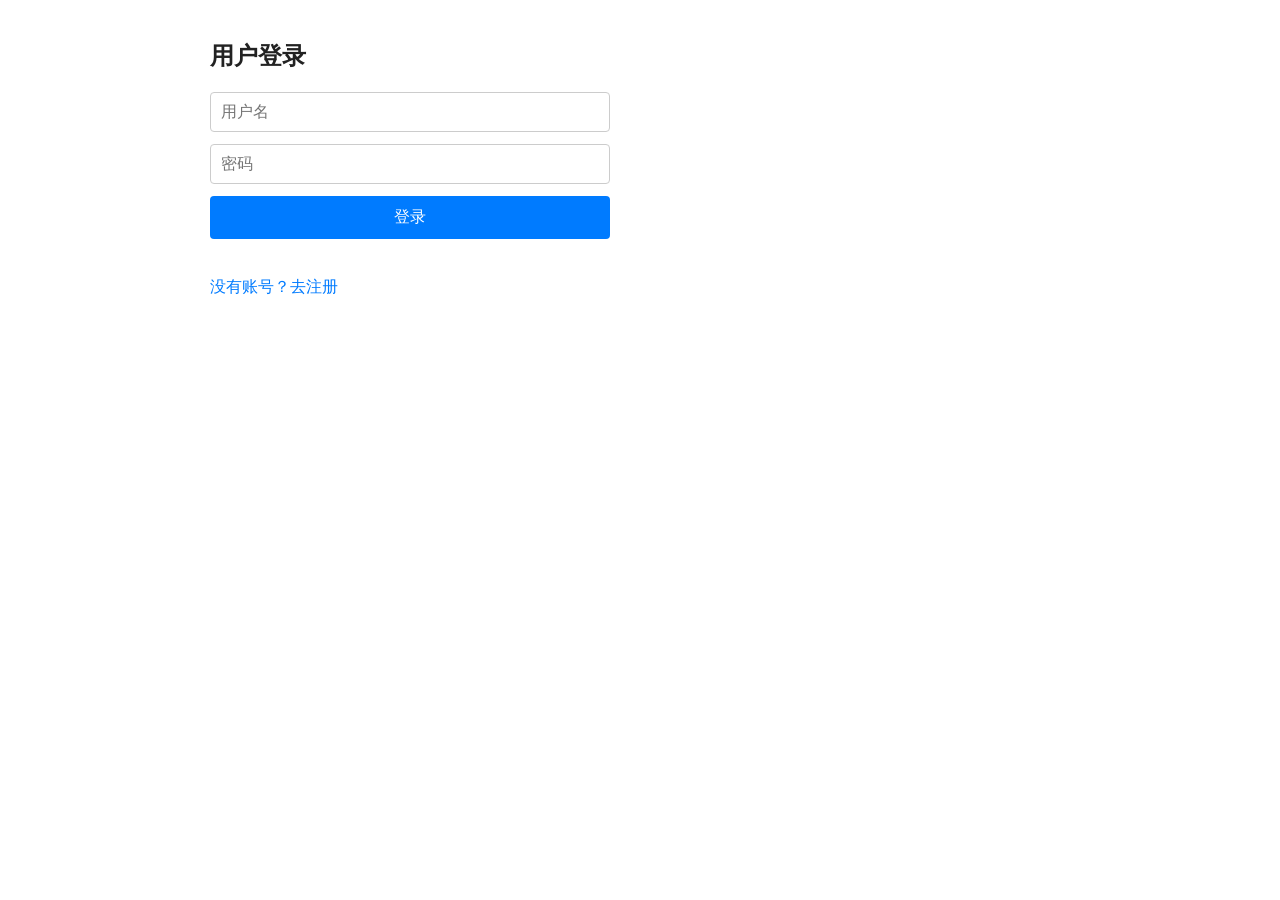
<file: index.html>
<!DOCTYPE html>
<html lang="zh-CN">
<head>
    <meta charset="UTF-8">
    <title>登录</title>
    <link rel="stylesheet" href="style.css">
</head>
<body>
    <h2>用户登录</h2>
    <div class="msg" id="tip"></div>
    <form id="loginForm">
        <input type="text" id="username" placeholder="用户名" required>
        <input type="password" id="password" placeholder="密码" required>
        <button type="submit">登录</button>
    </form>
    <a href="register.html">没有账号？去注册</a>

    <script>
        const tip = document.getElementById('tip');
        const loginForm = document.getElementById('loginForm');

        // 获取本地用户数据
        function getUsers() {
            return JSON.parse(localStorage.getItem('users')) || [];
        }

        loginForm.addEventListener('submit', e => {
            e.preventDefault();
            const uname = document.getElementById('username').value.trim();
            const pwd = document.getElementById('password').value.trim();
            const users = getUsers();
            const user = users.find(u => u.username === uname && u.password === pwd);
            if (user) {
                // 记录登录状态
                localStorage.setItem('loginUser', JSON.stringify(user));
                location.href = 'dashboard.html';
            } else {
                tip.innerText = '用户名或密码错误';
            }
        })
    </script>
</body>
</html>
</file>
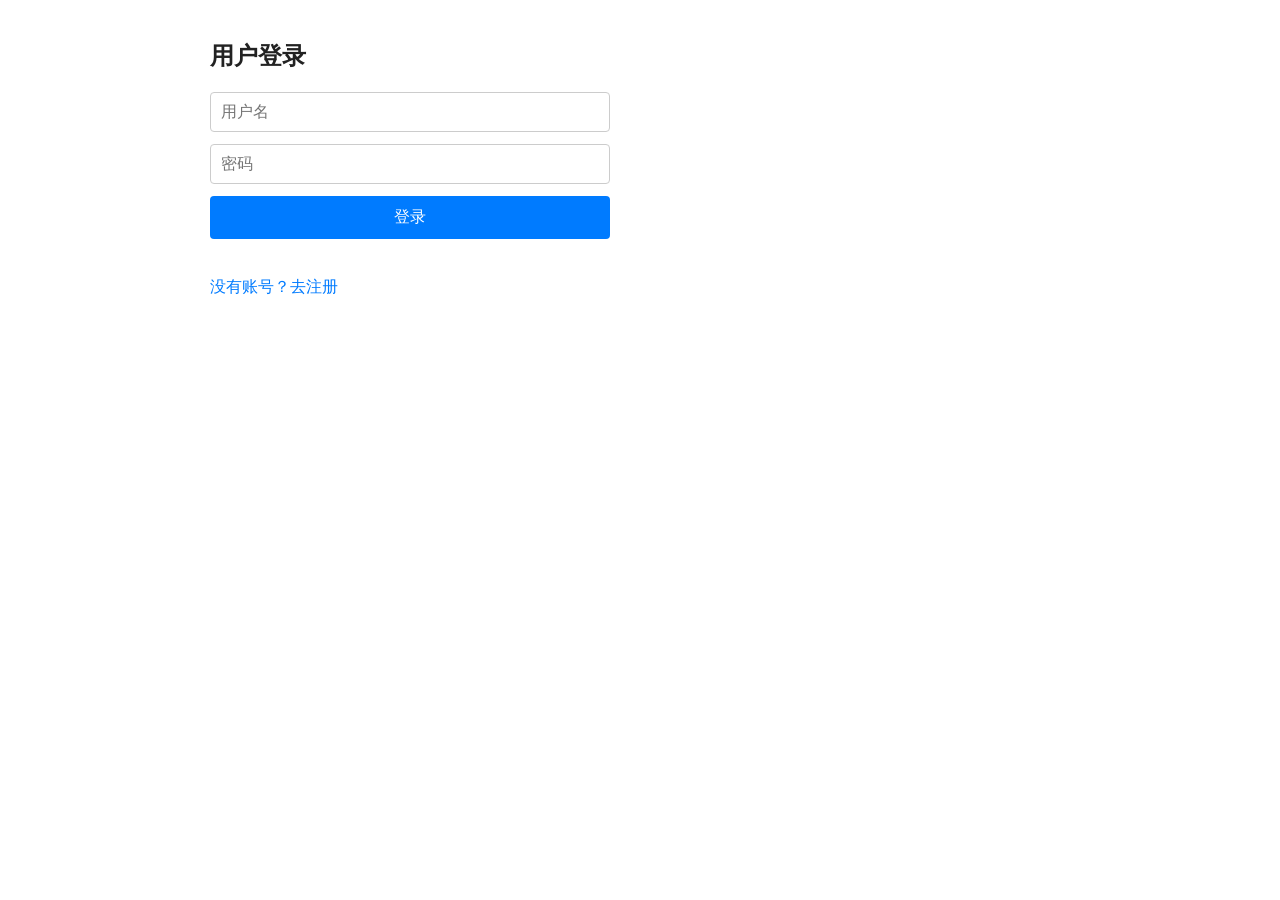
<file: add.html>
<!DOCTYPE html>
<html lang="zh-CN">
<head>
    <meta charset="UTF-8">
    <title>添加学生</title>
    <link rel="stylesheet" href="style.css">
</head>
<body>
    <h2>新增学生</h2>
    <form id="addForm">
        <input type="text" id="name" placeholder="姓名" required>
        <input type="text" id="sid" placeholder="学号" required>
        <input type="number" step="0.1" id="score" placeholder="分数" required>
        <button type="submit">提交</button>
    </form>
    <a href="dashboard.html">返回列表</a>

    <script>
        if (!localStorage.getItem('loginUser')) location.href = 'index.html';

        function getStudents() {
            return JSON.parse(localStorage.getItem('students')) || [];
        }
        function saveStudents(list) {
            localStorage.setItem('students', JSON.stringify(list));
        }

        document.getElementById('addForm').addEventListener('submit', e => {
            e.preventDefault();
            const name = document.getElementById('name').value.trim();
            const sid = document.getElementById('sid').value.trim();
            const score = parseFloat(document.getElementById('score').value);
            const list = getStudents();
            // 自增ID
            const newId = list.length ? Math.max(...list.map(x=>x.id)) + 1 : 1;
            list.push({
                id: newId,
                name,
                student_id: sid,
                score
            });
            saveStudents(list);
            location.href = 'dashboard.html';
        })
    </script>
</body>
</html>
</file>
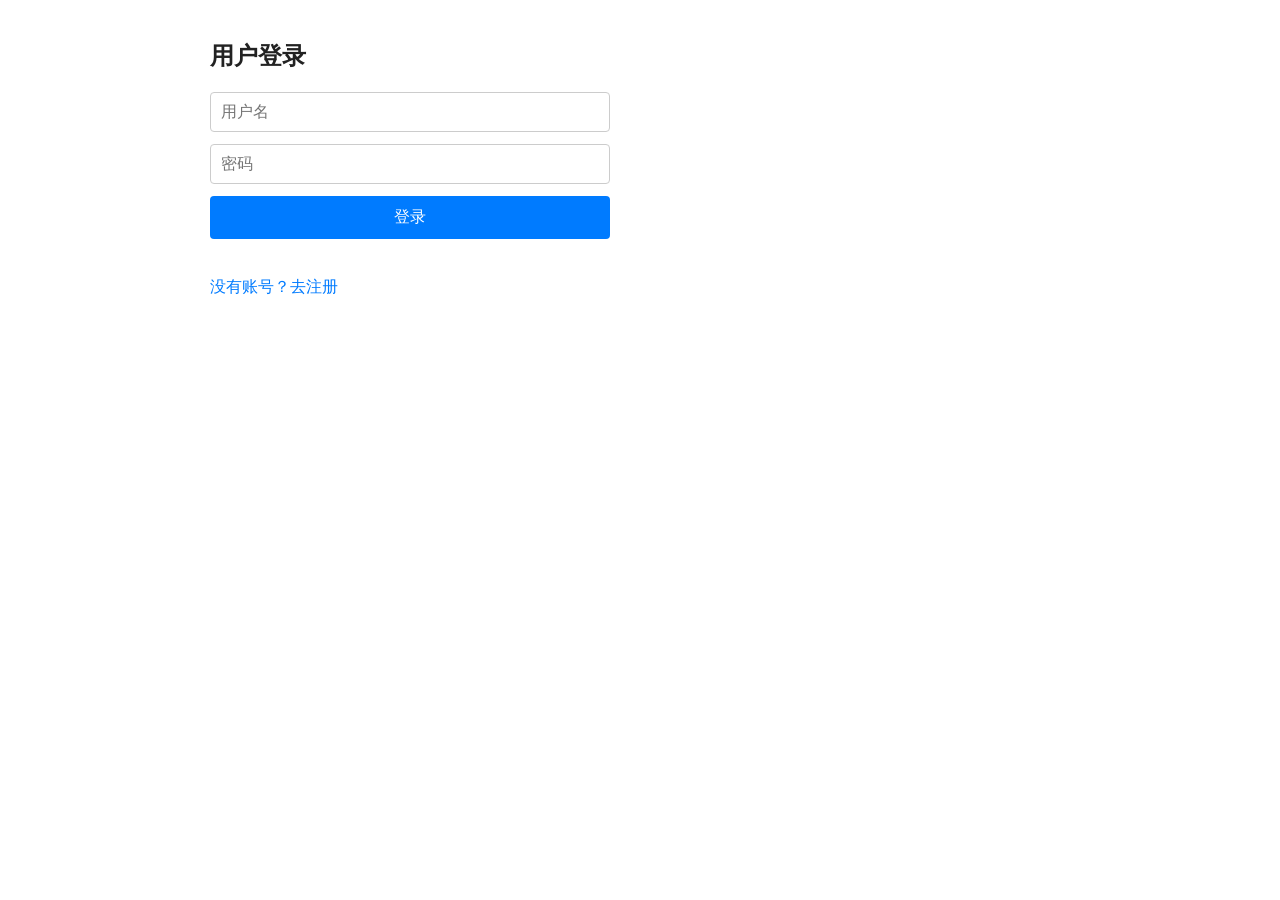
<file: dashboard.html>
<!DOCTYPE html>
<html lang="zh-CN">
<head>
    <meta charset="UTF-8">
    <title>学生管理面板</title>
    <link rel="stylesheet" href="style.css">
</head>
<body>
    <h2>学生信息列表</h2>
    <a href="add.html"><button>添加新学生</button></a>
    <table id="stuTable">
        <thead>
            <tr>
                <th>ID</th>
                <th>姓名</th>
                <th>学号</th>
                <th>分数</th>
                <th>操作</th>
            </tr>
        </thead>
        <tbody></tbody>
    </table>

    <script>
        // 登录校验
        const loginUser = localStorage.getItem('loginUser');
        if (!loginUser) location.href = 'index.html';

        function getStudents() {
            return JSON.parse(localStorage.getItem('students')) || [
                {id:1,name:"张三",student_id:"2025001",score:92.5},
                {id:2,name:"李四",student_id:"2025002",score:85.0},
                {id:3,name:"王五",student_id:"2025003",score:78.0},
                {id:4,name:"赵六",student_id:"2025004",score:96.0}
            ];
        }
        function saveStudents(list) {
            localStorage.setItem('students', JSON.stringify(list));
        }

        function renderTable() {
            const list = getStudents();
            const tbody = document.querySelector('#stuTable tbody');
            tbody.innerHTML = '';
            list.forEach(item => {
                const tr = document.createElement('tr');
                tr.innerHTML = `
                    <td>${item.id}</td>
                    <td>${item.name}</td>
                    <td>${item.student_id}</td>
                    <td>${item.score}</td>
                    <td>
                        <a href="edit.html?id=${item.id}"><button>编辑</button></a>
                        <button class="del" onclick="delStu(${item.id})">删除</button>
                    </td>
                `;
                tbody.appendChild(tr);
            })
        }

        window.delStu = function(id) {
            let list = getStudents();
            list = list.filter(s => s.id !== id);
            saveStudents(list);
            renderTable();
        }

        renderTable();
    </script>
</body>
</html>
</file>
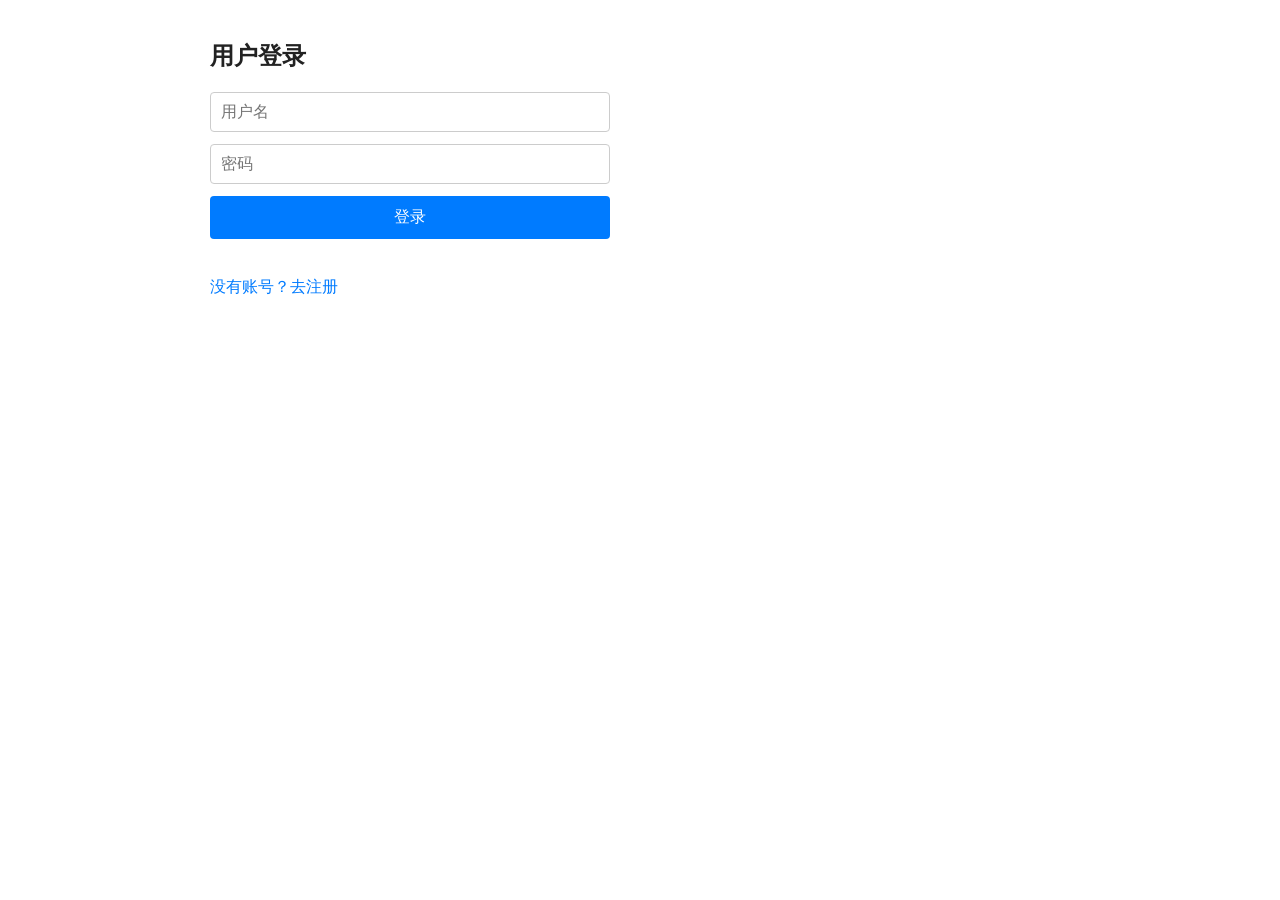
<file: edit.html>
<!DOCTYPE html>
<html lang="zh-CN">
<head>
    <meta charset="UTF-8">
    <title>编辑学生</title>
    <link rel="stylesheet" href="style.css">
</head>
<body>
    <h2>编辑学生信息</h2>
    <form id="editForm">
        <input type="text" id="name" placeholder="姓名" required>
        <input type="text" id="sid" placeholder="学号" required>
        <input type="number" step="0.1" id="score" placeholder="分数" required>
        <button type="submit">保存修改</button>
    </form>
    <a href="dashboard.html">返回列表</a>

    <script>
        if (!localStorage.getItem('loginUser')) location.href = 'index.html';

        // 获取url参数id
        const urlParams = new URLSearchParams(location.search);
        const editId = Number(urlParams.get('id'));

        function getStudents() {
            return JSON.parse(localStorage.getItem('students')) || [];
        }
        function saveStudents(list) {
            localStorage.setItem('students', JSON.stringify(list));
        }

        const list = getStudents();
        const target = list.find(s => s.id === editId);
        if (!target) location.href = 'dashboard.html';

        // 回填数据
        document.getElementById('name').value = target.name;
        document.getElementById('sid').value = target.student_id;
        document.getElementById('score').value = target.score;

        document.getElementById('editForm').addEventListener('submit', e => {
            e.preventDefault();
            target.name = document.getElementById('name').value.trim();
            target.student_id = document.getElementById('sid').value.trim();
            target.score = parseFloat(document.getElementById('score').value);
            saveStudents(list);
            location.href = 'dashboard.html';
        })
    </script>
</body>
</html>
</file>
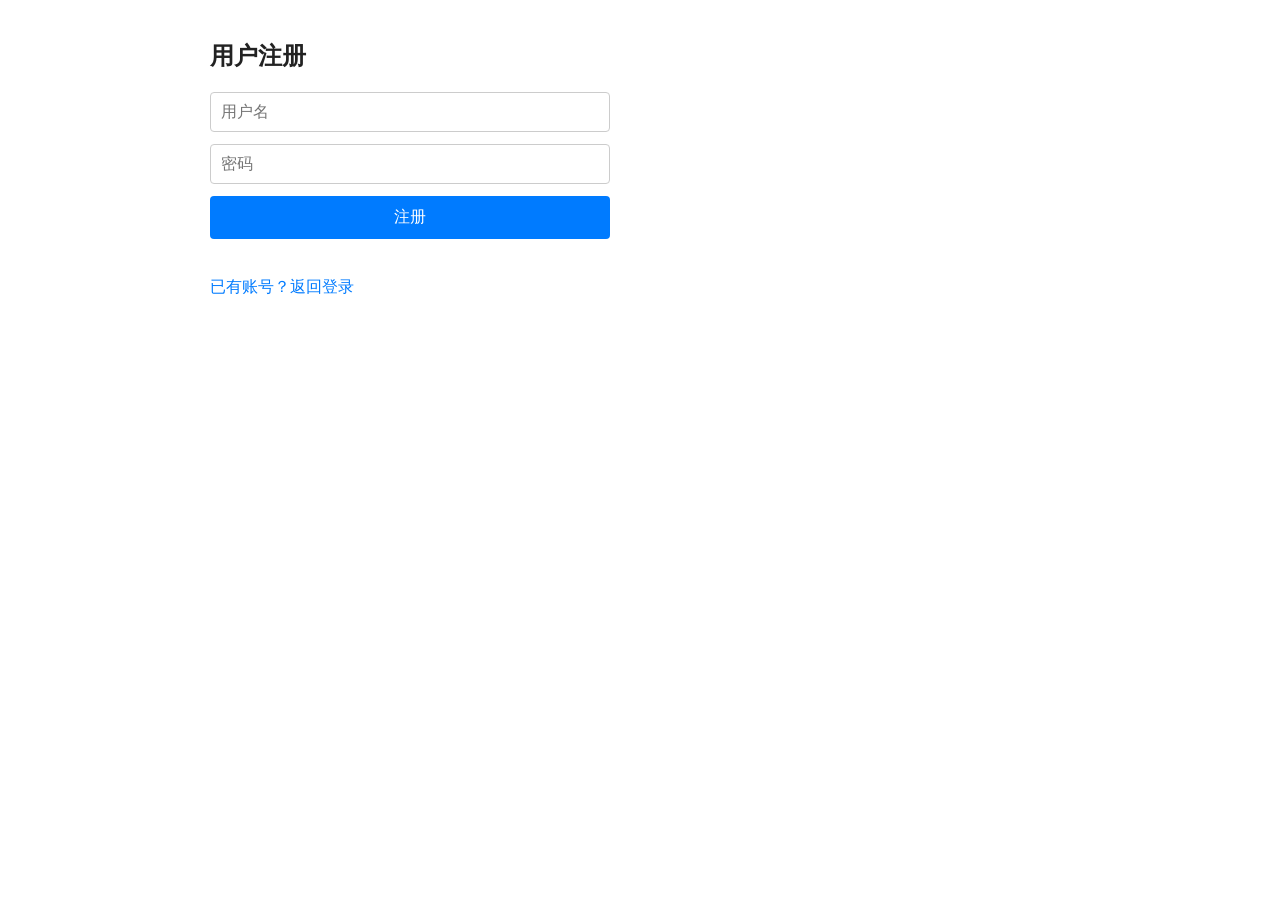
<file: register.html>
<!DOCTYPE html>
<html lang="zh-CN">
<head>
    <meta charset="UTF-8">
    <title>注册账号</title>
    <link rel="stylesheet" href="style.css">
</head>
<body>
    <h2>用户注册</h2>
    <div class="msg" id="tip"></div>
    <form id="regForm">
        <input type="text" id="username" placeholder="用户名" required>
        <input type="password" id="password" placeholder="密码" required>
        <button type="submit">注册</button>
    </form>
    <a href="index.html">已有账号？返回登录</a>

    <script>
        const tip = document.getElementById('tip');
        const regForm = document.getElementById('regForm');

        function getUsers() {
            return JSON.parse(localStorage.getItem('users')) || [];
        }
        function saveUsers(arr) {
            localStorage.setItem('users', JSON.stringify(arr));
        }

        regForm.addEventListener('submit', e => {
            e.preventDefault();
            const uname = document.getElementById('username').value.trim();
            const pwd = document.getElementById('password').value.trim();
            const users = getUsers();

            if (users.find(u => u.username === uname)) {
                tip.innerText = '用户名已存在';
                return;
            }
            users.push({ username: uname, password: pwd });
            saveUsers(users);
            location.href = 'index.html';
        })
    </script>
</body>
</html>
</file>
<file: style.css>
* {
    box-sizing: border-box;
    margin: 0;
    padding: 0;
    font-family: "Microsoft Yahei", sans-serif;
}
body {
    max-width: 900px;
    margin: 40px auto;
    padding: 0 20px;
}
h2 {
    margin-bottom: 20px;
    color: #222;
}
form {
    display: flex;
    flex-direction: column;
    gap: 12px;
    max-width: 400px;
    margin-bottom: 30px;
}
input {
    padding: 10px;
    font-size: 16px;
    border: 1px solid #ccc;
    border-radius: 4px;
}
button {
    padding: 11px;
    background: #007bff;
    color: white;
    border: none;
    border-radius: 4px;
    cursor: pointer;
    font-size: 16px;
}
button.del {
    background: #dc3545;
}
a {
    color: #007bff;
    text-decoration: none;
    margin-top: 8px;
    display: inline-block;
}
table {
    width: 100%;
    border-collapse: collapse;
    margin: 20px 0;
}
th,td {
    border: 1px solid #ddd;
    padding: 12px;
    text-align: center;
}
th {
    background: #f5f5f5;
}
.msg {
    color: red;
    margin: 10px 0;
}
</file>
